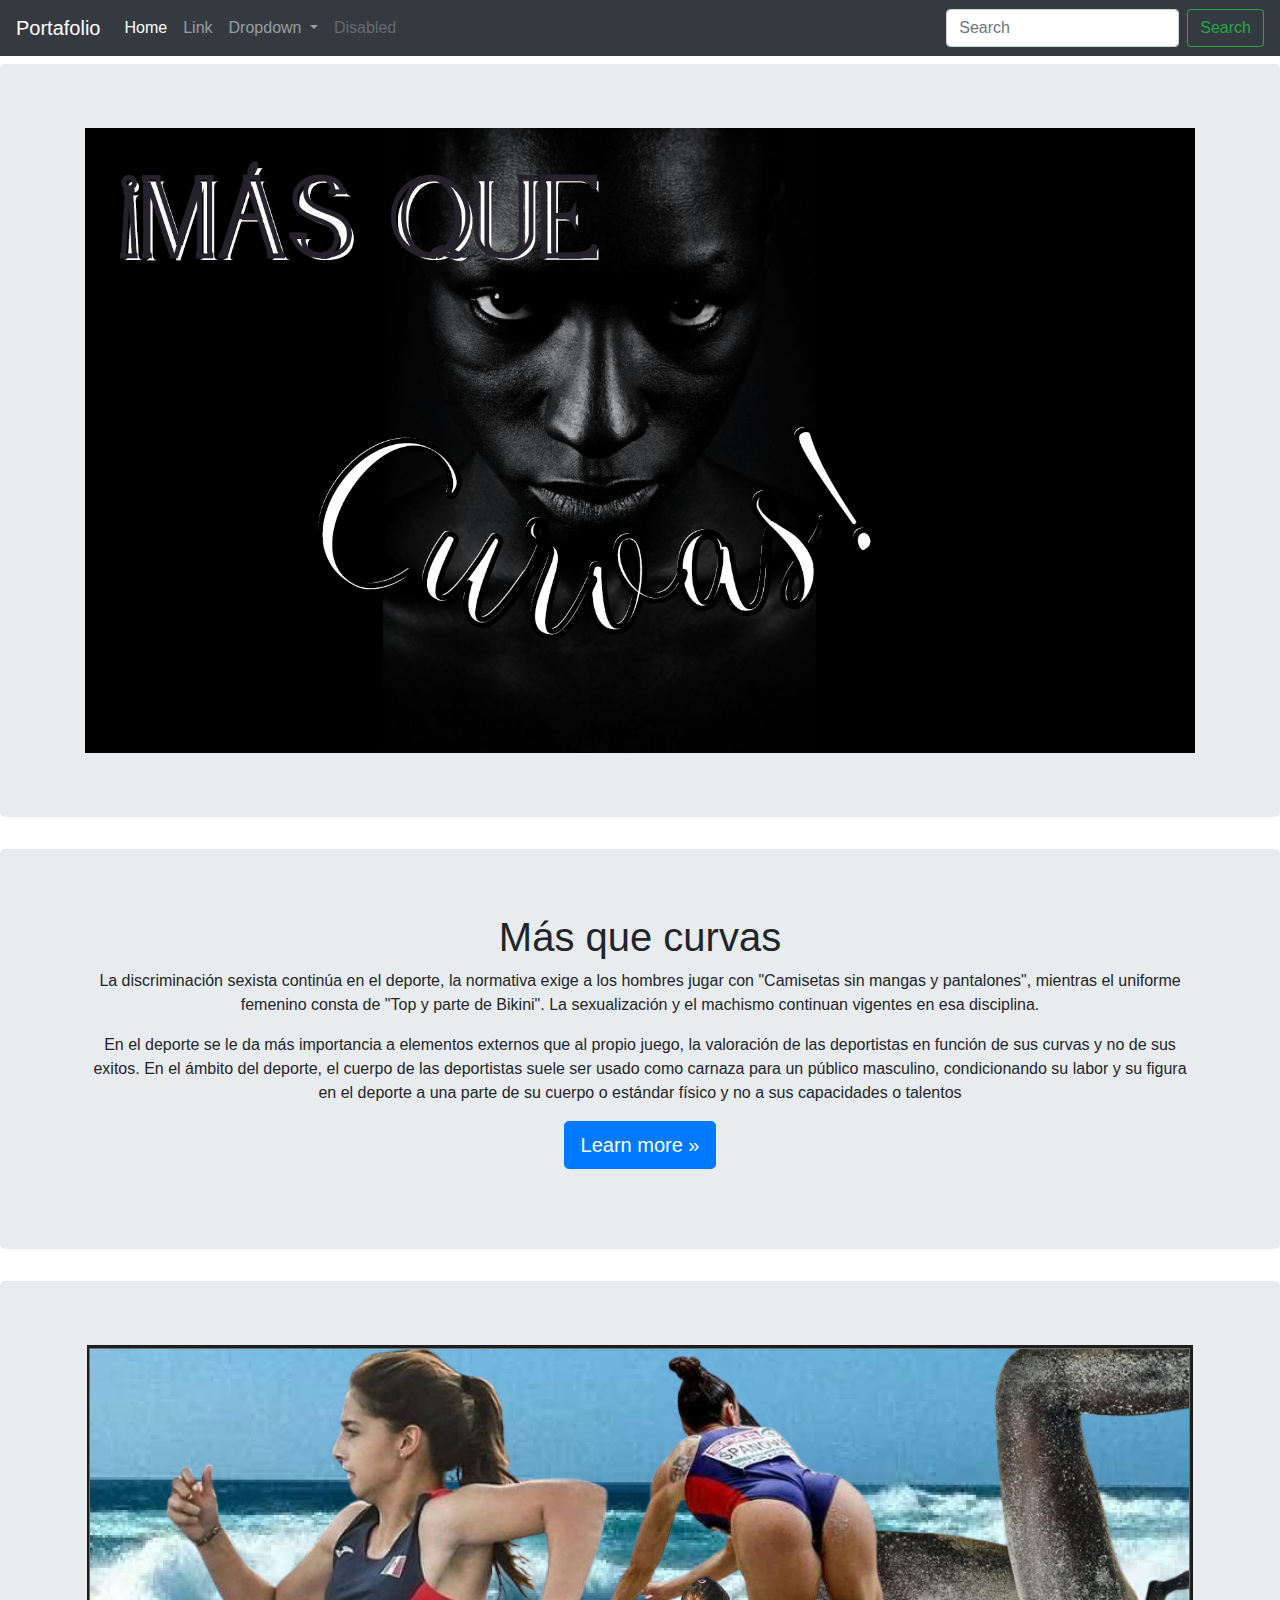
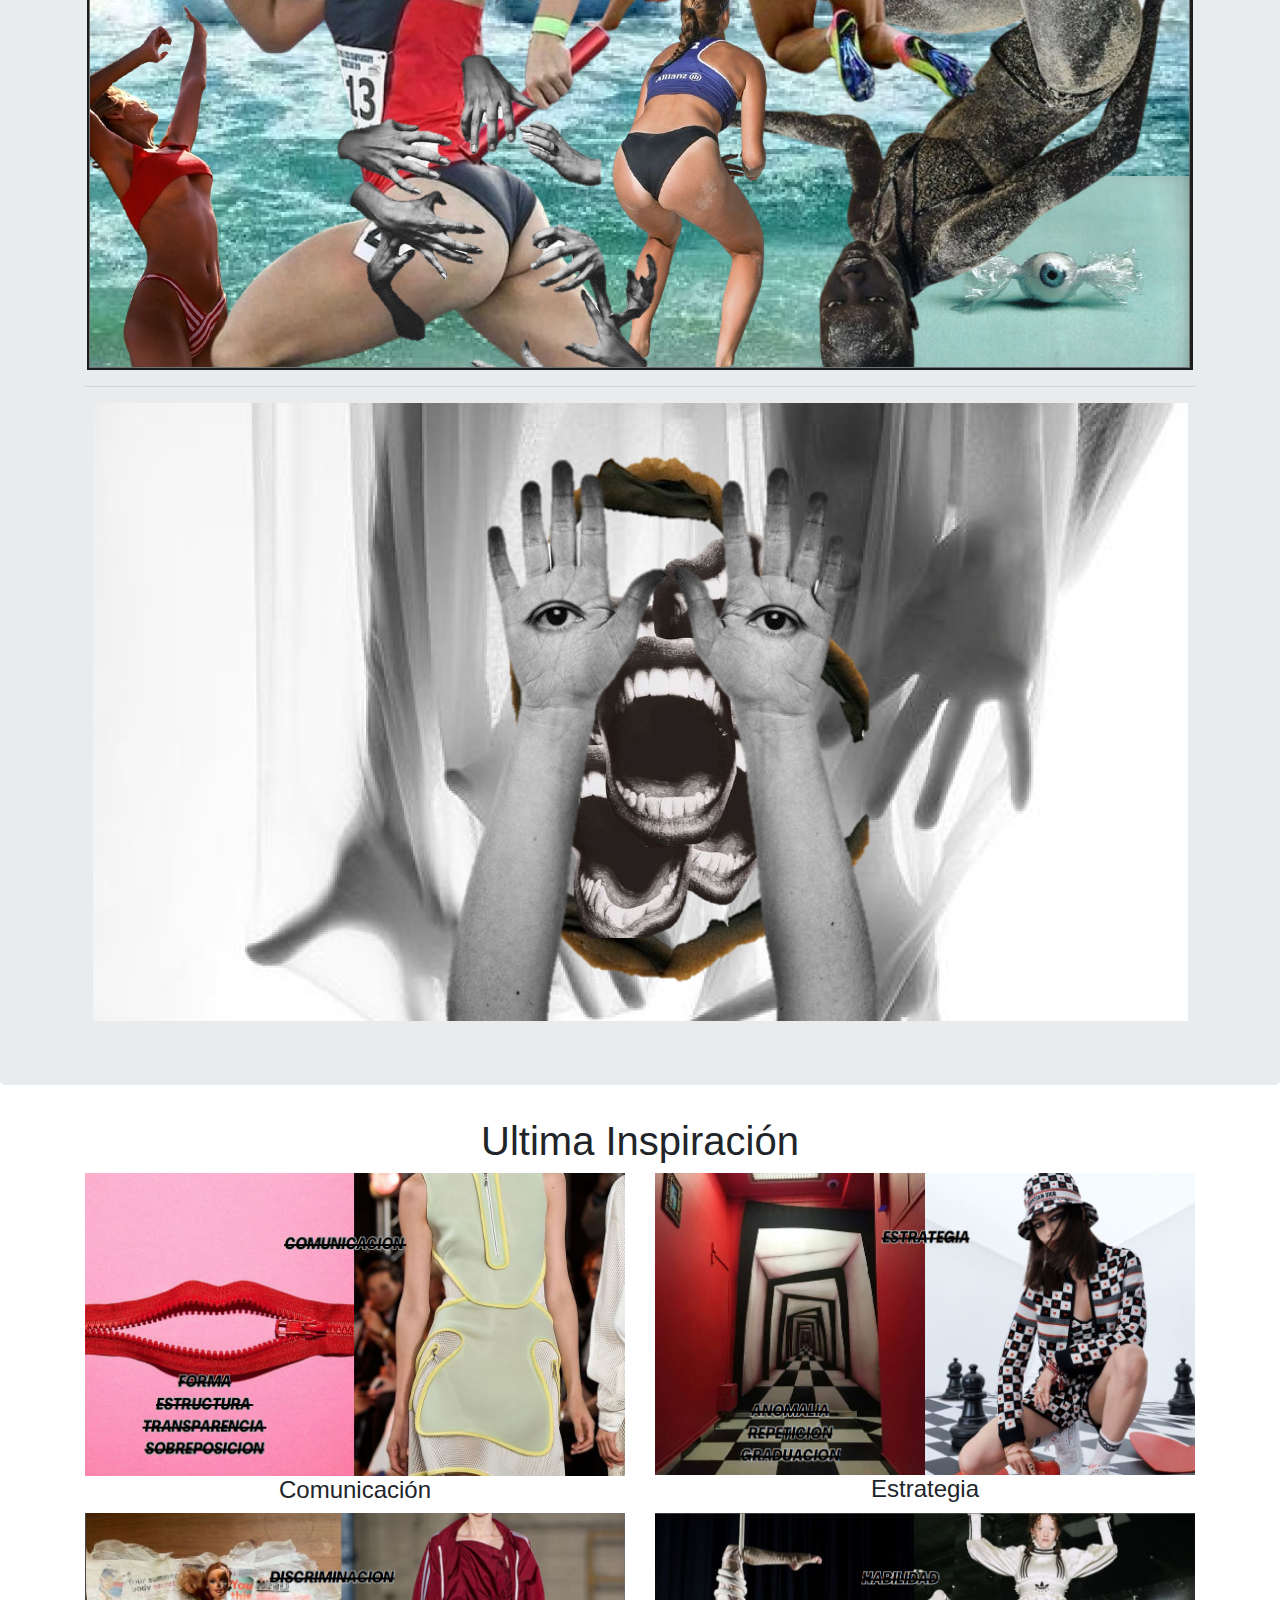
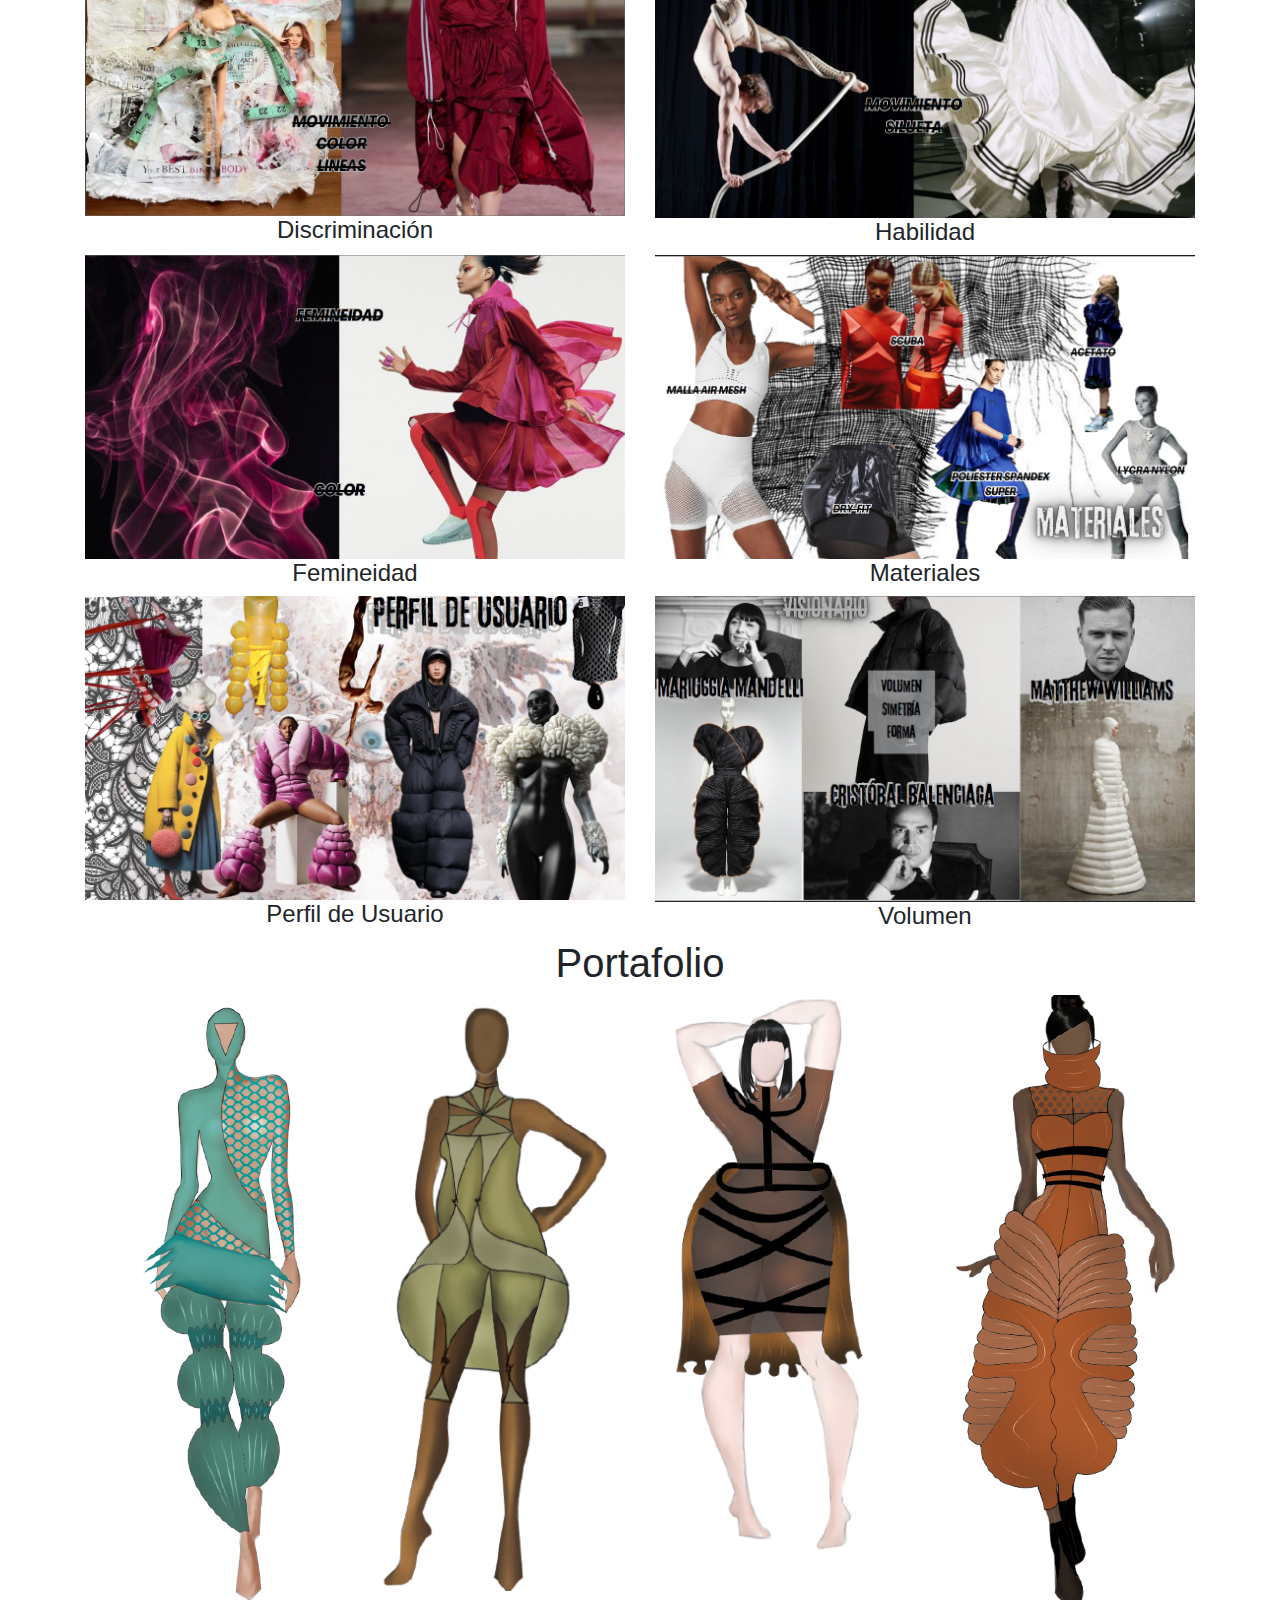
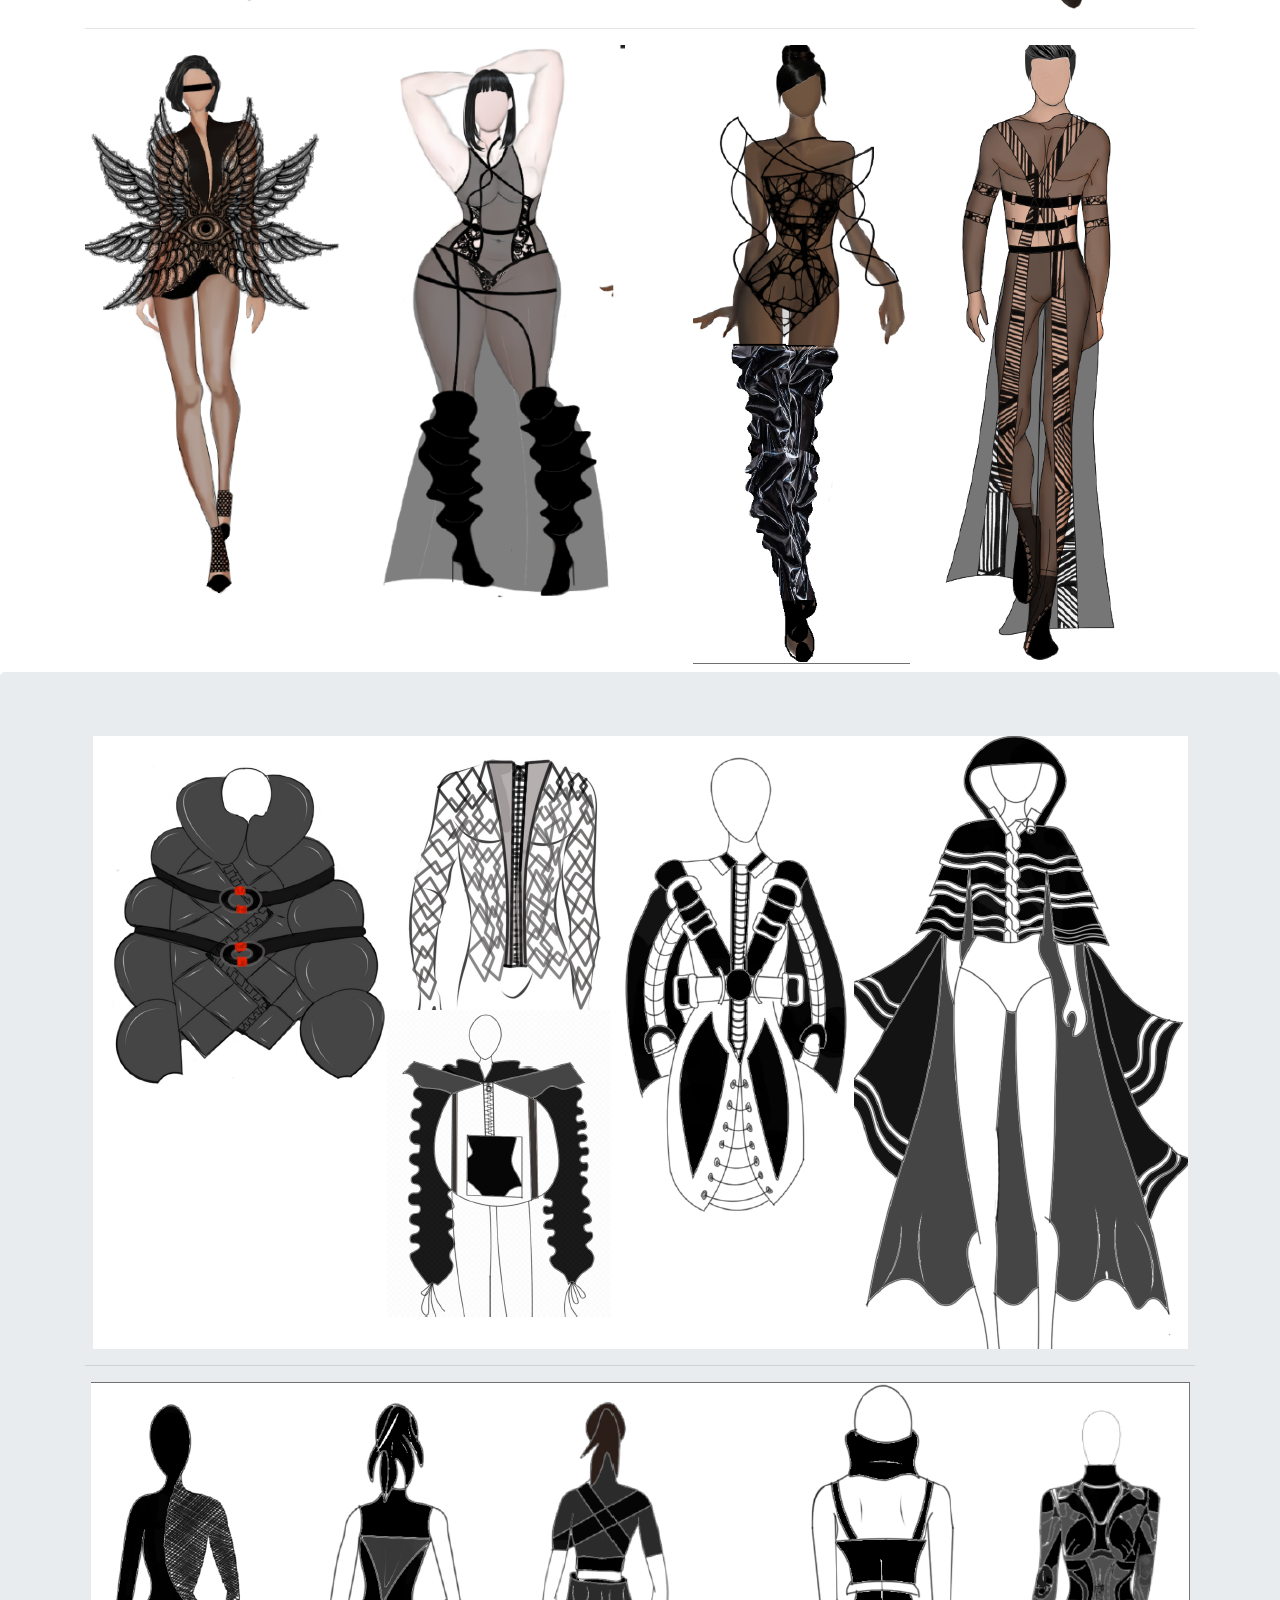
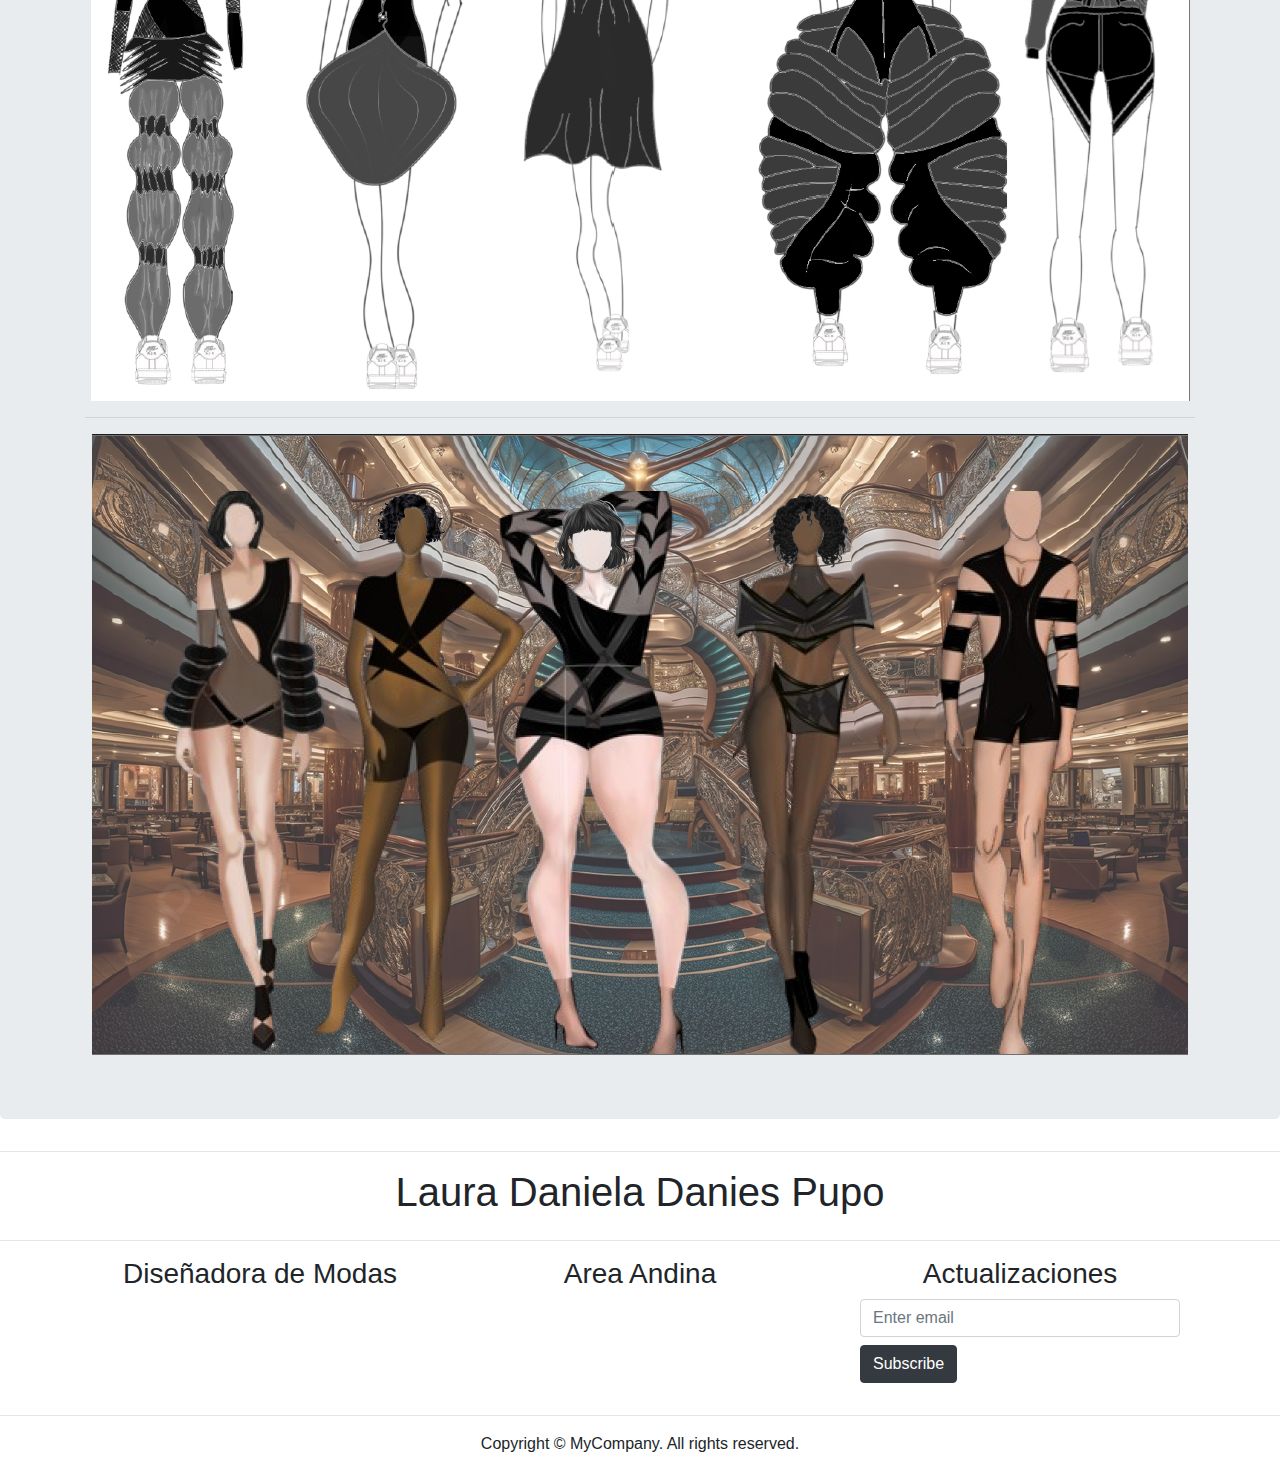
<file: Untitled-5.html>
<!DOCTYPE html>
<html lang="en">
  <head>
    <meta charset="utf-8">
    <meta http-equiv="X-UA-Compatible" content="IE=edge">
    <meta name="viewport" content="width=device-width, initial-scale=1">
    <title>Bootstrap Portfolio Page Template</title>
    <!-- Bootstrap -->
    <link href="css/bootstrap-4.4.1.css" rel="stylesheet">
  </head>
  <body>
    <nav class="navbar navbar-expand-lg navbar-dark bg-dark">
      <a class="navbar-brand" href="#">Portafolio</a>
      <button class="navbar-toggler" type="button" data-toggle="collapse" data-target="#navbarSupportedContent" aria-controls="navbarSupportedContent" aria-expanded="false" aria-label="Toggle navigation">
      <span class="navbar-toggler-icon"></span>
      </button>
      <div class="collapse navbar-collapse" id="navbarSupportedContent">
        <ul class="navbar-nav mr-auto">
          <li class="nav-item active">
            <a class="nav-link" href="#">Home <span class="sr-only">(current)</span></a>
          </li>
          <li class="nav-item">
            <a class="nav-link" href="#">Link</a>
          </li>
          <li class="nav-item dropdown">
            <a class="nav-link dropdown-toggle" href="#" id="navbarDropdown" role="button" data-toggle="dropdown" aria-haspopup="true" aria-expanded="false">
            Dropdown
            </a>
            <div class="dropdown-menu" aria-labelledby="navbarDropdown">
              <a class="dropdown-item" href="#">Action</a>
              <a class="dropdown-item" href="#">Another action</a>
              <div class="dropdown-divider"></div>
              <a class="dropdown-item" href="#">Something else here</a>
            </div>
          </li>
          <li class="nav-item">
            <a class="nav-link disabled" href="#">Disabled</a>
          </li>
        </ul>
        <form class="form-inline my-2 my-lg-0">
          <input class="form-control mr-sm-2" type="search" placeholder="Search" aria-label="Search">
          <button class="btn btn-outline-success my-2 my-sm-0" type="submit">Search</button>
        </form>
      </div>
    </nav>
    <section>
      <div class="jumbotron text-center mt-2">
        <div class="container">
          <div class="row">
            <div class="col-12">
              <img id="nuevas" src="images/curvas.png" alt="curvas">
            </div>
          </div>
        </div>
      </div>
    </section>
    <section>
      <div class="jumbotron text-center mt-2">
        <div class="container">
          <div class="row">
            <div class="col-12">
              <h1>Más que curvas</h1>
              <p>La discriminación sexista continúa en el deporte, la normativa exige a los hombres jugar con "Camisetas sin mangas y pantalones", mientras el uniforme femenino consta de "Top y parte de Bikini". La sexualización y el machismo continuan vigentes en esa disciplina.</p>
              <p>En el deporte se le da más importancia a elementos externos que al propio juego, la valoración de las deportistas en función de sus curvas y no de sus exitos. En el ámbito del deporte, el cuerpo de las deportistas suele ser usado como carnaza para un público masculino, condicionando su labor y su figura en el deporte a una parte de su cuerpo o estándar físico y no a sus capacidades o talentos</p>
              <p><a class="btn btn-primary btn-lg" href="#" role="button">Learn more »</a></p>
            </div>
          </div>
        </div>
      </div>
    </section>
    <section>
      <div class="jumbotron text-center mt-2">
        <div class="container">
          <div class="row">
            <div class="col-12">
              <img id="nuevas" src="images/deportes.png" alt="deportes">
              <hr>
              <img id="nuevas" src="images/vistas.png" alt="vistas">
            </div>
          </div>
        </div>
      </div>
    </section>
    <section>
    <section>
      <div class="container">
        <div class="row">
          <div class="col-12 text-center">
            <h1>Ultima Inspiración</h1>
          </div>
        </div>
      </div>
    </section>
    
    <section>
      <div class="container">
        <div class="row">
          <div class="col-md-6 col-12 text-center">
            <img class="img-fluid" src="images/i1.png" alt="">
            <h4>Comunicación</h4>
          </div>
          <div class="col-md-6 col-12 text-center mt-md-0 mt-2">
            <img class="img-fluid" src="images/i2.png" alt="">
            <h4>Estrategia</h4>
          </div>
        </div>
      </div>
      <div class="container">
        <div class="row">
          <div class="col-md-6 col-12 text-center">
            <img class="img-fluid" src="images/i3.png" alt="">
            <h4>Discriminación</h4>
          </div>
          <div class="col-md-6 col-12 text-center mt-md-0 mt-2">
        <img class="img-fluid" src="images/i4.png" alt="">
            <h4>Habilidad</h4>
          </div>
        </div>
      </div>
      <div class="container">
        <div class="row">
          <div class="col-md-6 col-12 text-center">
            <img class="img-fluid" src="images/i5.png" alt="">
            <h4>Femineidad</h4>
          </div>
          <div class="col-md-6 col-12 text-center mt-md-0 mt-2">
            <img class="img-fluid" src="images/i6.png" alt="">
            <h4>Materiales</h4>
          </div>
        </div>
      </div>
      <div class="container">
        <div class="row">
          <div class="col-md-6 col-12 text-center">
            <img class="img-fluid" src="images/i7.png" alt="">
            <h4>Perfil de Usuario</h4>
          </div>
          <div class="col-md-6 col-12 text-center mt-md-0 mt-2">
            <img class="img-fluid" src="images/i8.png" alt="">
            <h4>Volumen</h4>
          </div>
        </div>
      </div>
      <div class="container">
        <h1 style="text-align: center;">Portafolio</h1>
        <div class="row mt-2">
          <div class="col-md-3 col-6"><img class="img-fluid float-right" src="images/m1.png" alt=""></div>
          <div class="col-md-3 col-6"><img class="img-fluid float-left" src="images/m2.png" alt=""></div>
          <div class="col-md-3 col-6 mt-md-0 mt-1"><img class="img-fluid float-right" src="images/m3.png" alt=""></div>
          <div class="col-md-3 col-6 mt-md-0 mt-1"><img class="img-fluid float-left" src="images/m4.png" alt=""></div>
        </div>
        <hr>
        <div class="row">
          <div class="col-md-3 col-6"><img class="img-fluid float-right" src="images/m5.png" alt=""></div>
          <div class="col-md-3 col-6"><img class="img-fluid float-left" src="images/m6.png" alt=""></div>
          <div class="col-md-3 col-6 mt-md-0 mt-1"><img class="img-fluid float-right" src="images/m7.png" alt=""></div>
          <div class="col-md-3 col-6 mt-md-0 mt-1"><img class="img-fluid float-left" src="images/m8.png" alt=""></div>
        </div>
      </div>
      <section>
        <div class="jumbotron text-center mt-2">
          <div class="container">
            <div class="row">
              <div class="col-12">
                <img id="nuevas" src="images/p1.png" alt="deportes">
                <hr>
                <img id="nuevas" src="images/p2.png" alt="vistas">
                <hr>
                <img id="nuevas" src="images/p3.png" alt="vistas">
              </div>
            </div>
          </div>
        </div>
      </section>
    </section>
    <hr>
    <section>
      <div class="container">
        <div class="row">
          <div class="col-12 text-center">
            <h1>Laura Daniela Danies Pupo</h1>
          </div>
        </div>
      </div>
    </section>
    <hr>
    <div class="section">
      <div class="container">
        <div class="row">
          <div class="col-md-4 col-12">
            <h3 class="text-center">Diseñadora de Modas</h3>
          </div>
          <div class="col-md-4 col-12">
            <h3 class="text-center">Area Andina</h3>
          </div>
          <div class="col-md-4 col-12">
            <h3 class="text-center">Actualizaciones</h3>
            <form>
              <div class="form-group col-12">
                <input type="email" class="form-control" id="exampleInputEmail1" placeholder="Enter email">
                <button type="submit" class="btn btn-dark mt-2">Subscribe</button>
              </div>
            </form>
          </div>
        </div>
      </div>
    </div>
    <hr>
    <footer class="text-center">
      <div class="container">
        <div class="row">
          <div class="col-12">
            <p>Copyright © MyCompany. All rights reserved.</p>
          </div>
        </div>
      </div>
    </footer>
    <!-- jQuery (necessary for Bootstrap's JavaScript plugins) -->
    <script src="js/jquery-3.4.1.min.js"></script>
    <!-- Include all compiled plugins (below), or include individual files as needed -->
    <script src="js/popper.min.js"></script>
    <script src="js/bootstrap-4.4.1.js"></script>
  </body>
</html>
</file>
